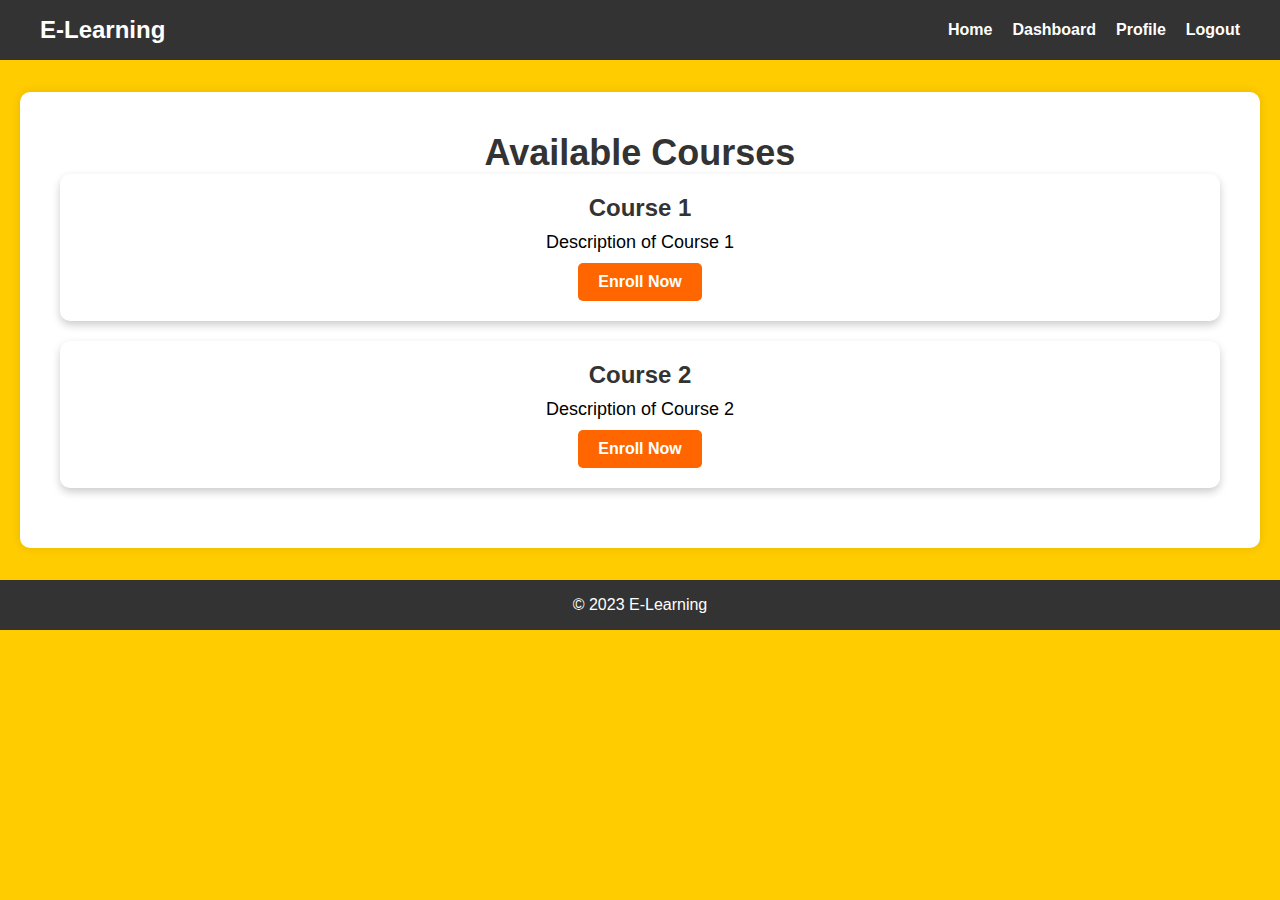
<file: courses.html>
<!DOCTYPE html>
<html lang="en">
  <head>
    <meta charset="UTF-8" />
    <meta name="viewport" content="width=device-width, initial-scale=1.0" />
    <title>Courses</title>
    <link rel="stylesheet" href="styles4.css" />
    <!-- Link your main CSS file -->
  </head>
  <body>
    <header>
      <nav>
        <div class="logo">E-Learning</div>
        <ul>
          <li><a href="index.html">Home</a></li>
          <!-- Active link for the Courses page -->
          <li><a href="dashboard.html">Dashboard</a></li>
          <li><a href="profile.html">Profile</a></li>
          <li><a href="#">Logout</a></li>
        </ul>
      </nav>
    </header>
    <main>
      <section class="courses-section">
        <h1>Available Courses</h1>
        <ul class="course-list">
          <li>
            <h2>Course 1</h2>
            <p>Description of Course 1</p>
            <a href="#">Enroll Now</a>
          </li>
          <li>
            <h2>Course 2</h2>
            <p>Description of Course 2</p>
            <a href="#">Enroll Now</a>
          </li>
          <!-- Add more courses here -->
        </ul>
      </section>
    </main>
    <footer>
      <p>&copy; 2023 E-Learning</p>
    </footer>
  </body>
</html>
</file>
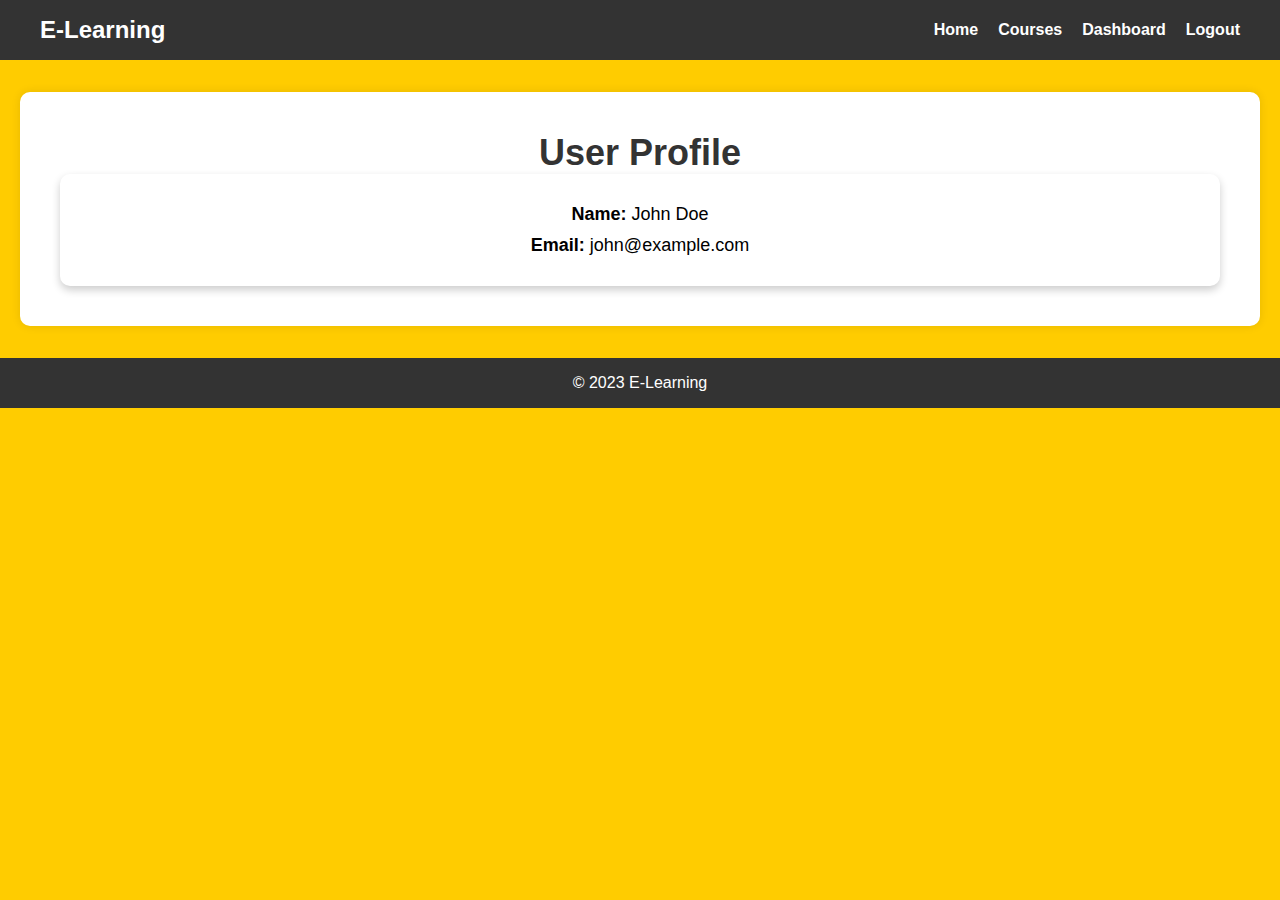
<file: profile.html>
<!DOCTYPE html>
<html lang="en">
  <head>
    <meta charset="UTF-8" />
    <meta name="viewport" content="width=device-width, initial-scale=1.0" />
    <title>User Profile</title>
    <link rel="stylesheet" href="styles3.css" />
    <!-- Link your main CSS file -->
  </head>
  <body>
    <header>
      <nav>
        <div class="logo">E-Learning</div>
        <ul>
          <li><a href="index.html">Home</a></li>
          <li><a href="courses.html">Courses</a></li>
          <!-- Link to the courses page -->
          <li><a href="dashboard.html">Dashboard</a></li>
          <li><a href="#">Logout</a></li>
        </ul>
      </nav>
    </header>
    <main>
      <section class="profile-section">
        <h1>User Profile</h1>
        <div class="profile-info">
          <p><strong>Name:</strong> John Doe</p>
          <p><strong>Email:</strong> john@example.com</p>
          <!-- Add more profile information here -->
        </div>
      </section>
    </main>
    <footer>
      <p>&copy; 2023 E-Learning</p>
    </footer>
  </body>
</html>
</file>
<file: styles4.css>
/* Apply a reset to remove default margin and padding */
body,
h1,
h2,
h3,
p,
ul,
li {
  margin: 0;
  padding: 0;
}

/* Set a fun background and font for the entire courses page */
body {
  font-family: "Comic Sans MS", cursive, sans-serif;
  background-color: #ffcc00; /* Fun yellow background color */
}

/* Style the header and navigation */
header {
  background-color: #333;
  color: #fff;
  padding: 1rem 0;
}

nav {
  max-width: 1200px;
  margin: 0 auto;
  display: flex;
  justify-content: space-between;
  align-items: center;
}

nav .logo {
  font-size: 24px;
  font-weight: bold;
  font-family: "Comic Sans MS", cursive, sans-serif;
}

nav ul {
  list-style-type: none;
  display: flex;
  gap: 20px;
}

nav a {
  text-decoration: none;
  color: #fff;
  font-weight: bold;
}

/* Style the main content area */
main {
  max-width: 1200px;
  margin: 2rem auto;
  padding: 0 20px;
  background-color: #fff;
  box-shadow: 0 0 10px rgba(0, 0, 0, 0.1);
  border-radius: 10px; /* Rounded corners for a playful look */
  padding: 20px;
}

/* Style the courses section */
.courses-section {
  text-align: center;
  padding: 20px;
}

.courses-section h1 {
  font-size: 36px;
  color: #333;
}

.course-list {
  list-style-type: none;
  padding: 0;
}

.course-list li {
  background-color: #fff;
  padding: 20px;
  border-radius: 10px;
  box-shadow: 0 4px 8px rgba(0, 0, 0, 0.2);
  margin-bottom: 20px;
}

.course-list h2 {
  font-size: 24px;
  color: #333;
}

.course-list p {
  font-size: 18px;
  margin: 10px 0;
}

.course-list a {
  display: inline-block;
  background-color: #ff6600; /* Fun orange button color */
  color: #fff;
  padding: 10px 20px;
  text-decoration: none;
  border-radius: 5px;
  font-weight: bold;
  transition: background-color 0.3s;
}

.course-list a:hover {
  background-color: #ff9900; /* Hover effect */
}

/* Style the footer */
footer {
  background-color: #333;
  color: #fff;
  text-align: center;
  padding: 1rem 0;
}
</file>
<file: styles3.css>
/* Apply a reset to remove default margin and padding */
body,
h1,
h2,
h3,
p,
ul,
li {
  margin: 0;
  padding: 0;
}

/* Set a fun background and font for the entire profile page */
body {
  font-family: "Comic Sans MS", cursive, sans-serif;
  background-color: #ffcc00; /* Fun yellow background color */
}

/* Style the header and navigation */
header {
  background-color: #333;
  color: #fff;
  padding: 1rem 0;
}

nav {
  max-width: 1200px;
  margin: 0 auto;
  display: flex;
  justify-content: space-between;
  align-items: center;
}

nav .logo {
  font-size: 24px;
  font-weight: bold;
  font-family: "Comic Sans MS", cursive, sans-serif;
}

nav ul {
  list-style-type: none;
  display: flex;
  gap: 20px;
}

nav a {
  text-decoration: none;
  color: #fff;
  font-weight: bold;
}

/* Style the main content area */
main {
  max-width: 1200px;
  margin: 2rem auto;
  padding: 0 20px;
  background-color: #fff;
  box-shadow: 0 0 10px rgba(0, 0, 0, 0.1);
  border-radius: 10px; /* Rounded corners for a playful look */
  padding: 20px;
}

/* Style the profile section */
.profile-section {
  text-align: center;
  padding: 20px;
}

.profile-section h1 {
  font-size: 36px;
  color: #333;
}

.profile-info {
  background-color: #fff;
  padding: 20px;
  border-radius: 10px;
  box-shadow: 0 4px 8px rgba(0, 0, 0, 0.2);
}

.profile-info p {
  font-size: 18px;
  margin: 10px 0;
}

/* Style the footer */
footer {
  background-color: #333;
  color: #fff;
  text-align: center;
  padding: 1rem 0;
}
</file>
